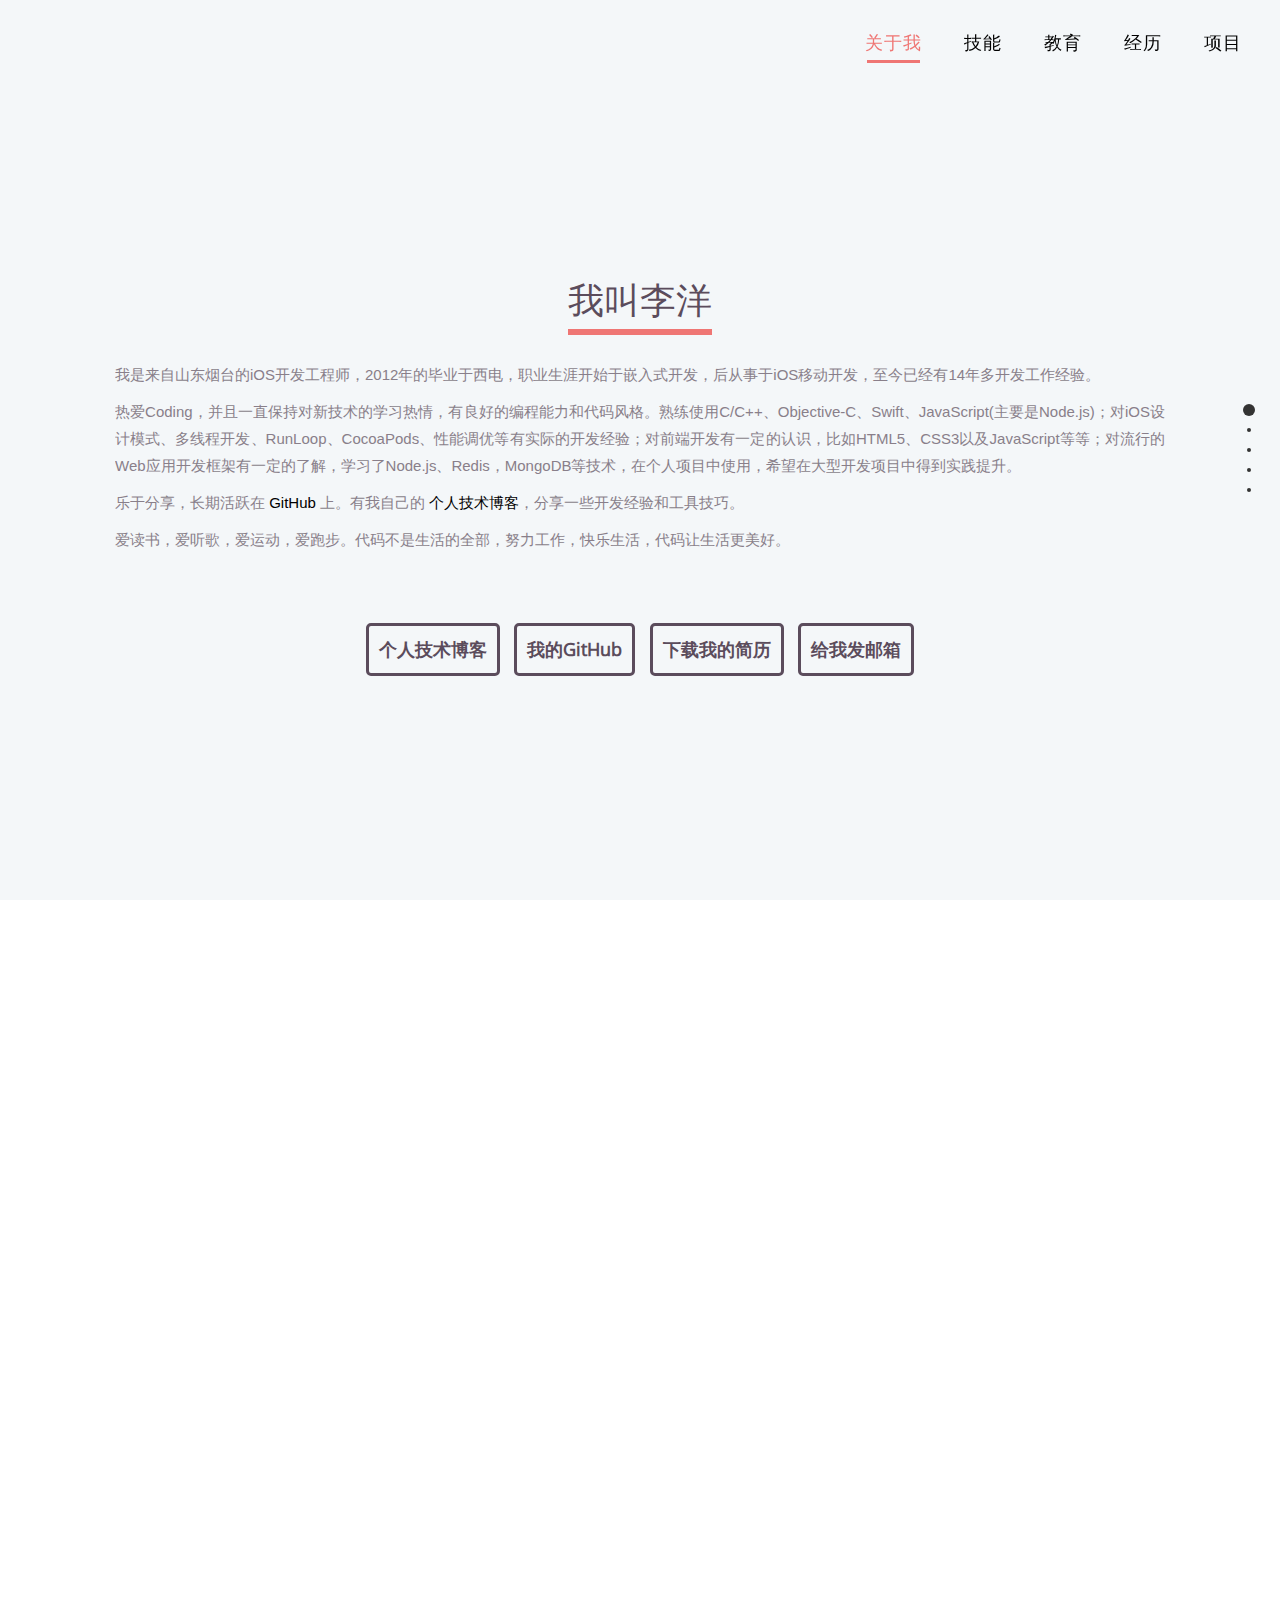
<file: index.html>
<!DOCTYPE html>
<html>

<head>
  <meta http-equiv="Content-Type" content="text/html; charset=utf-8" />
  <title>李洋的主页</title>
  <meta name="author" content="Srefan" />
  <meta name="description" content="fullPage fixed header and footer." />
  <meta name="keywords"  content="fullpage,jquery,demo,screen,fixed, header,footer, absolute, positioned,css" />
  <meta name="Resource-type" content="Document" />
  <meta http-equiv="X-UA-Compatible" content="IE=edge,chrome=1">

  <link rel="shortcut icon" href="images/favicon.ico"/>
  <link rel="stylesheet" type="text/css" href="./css/fullpage.css" />
  <link rel="stylesheet" type="text/css" href="./css/bootstrap.min.css" />
  <link rel="stylesheet" type="text/css" href="./css/style.css" />
  <link rel="stylesheet" type="text/css" href="./css/font-awesome.min.css" />
</head>
<body>
  <div id="fullpage">
    <div class="section aboutme" id="section-1">
      <div class="intro container">
        <div class="heading">
          <h2>我叫李洋</h2>
        </div>
        <div id="description">
          <p id='yearP'></p>
          <p>热爱Coding，并且一直保持对新技术的学习热情，有良好的编程能力和代码风格。熟练使用C/C++、Objective-C、Swift、JavaScript(主要是Node.js)；对iOS设计模式、多线程开发、RunLoop、CocoaPods、性能调优等有实际的开发经验；对前端开发有一定的认识，比如HTML5、CSS3以及JavaScript等等；对流行的Web应用开发框架有一定的了解，学习了Node.js、Redis，MongoDB等技术，在个人项目中使用，希望在大型开发项目中得到实践提升。
          </p>
          <p>乐于分享，长期活跃在 <a href=https://github.com/yangbryant">GitHub</a> 上。有我自己的 <a href="https://blog.srefan.com/">个人技术博客</a>，分享一些开发经验和工具技巧。
          </p>
          <p>爱读书，爱听歌，爱运动，爱跑步。代码不是生活的全部，努力工作，快乐生活，代码让生活更美好。</p>
        </div>
        <a href="https://blog.srefan.com" class="btnDownload">个人技术博客</a>
        <a href="https://github.com/yangbryant" class="btnDownload">我的GitHub</a>
        <a href="./pdf/liyang_CV.pdf" class="btnDownload">下载我的简历</a>
        <a href="mailto:liyangengr@gmail.com" class="btnDownload">给我发邮箱</a>
      </div>
    </div>

    <div class="section technical" id="section-2">
      <div class="intro container">
        <div class="heading">
          <h2>专业技能</h2>
        </div>
        <div class="skill-container">
          <div>
            <span>C/C++</span>
            <span>Objective-C</span>
            <span>Swift</span>
            <span>JavaScript</span>
            <span>Node.js</span>
            <span>Shell</span>
            <span>HTML5</span>
            <span>CSS3</span>
            <span>HTTP</span>
            <span>Git</span>
            <span>Linux</span>
          </div>
        </div>
      </div>
    </div>

    <div class="section education" id="section-3">
      <div class="intro container">
        <div class="heading">
          <h2>教育背景</h2>
          <ul>
            <li>
              <p class="time">2008.08 - 2012.06</p>
              <p class="school">西安电子科技大学 本科</p>
              <p class="major">通信工程学院 <strong>通信工程</strong></p>
            </li>
          </ul>
        </div>
      </div>
    </div>

    <div class="section exprience" id="section-4">
      <div class="intro container">
        <div class="heading">
          <h2>工作经历</h2>
          <!-- <p>2012年6月，毕业于西电，正式开始了自己的软件开发工程师生涯。从一个职场新人摸爬滚打到一个技术方向多元化的老攻城狮，从一个嵌入式软件转型到App开发，立志在互联网行业创出一番天地，持续努力向全栈工程师的目标前进。</p> -->
        </div>
        <div class="row workDetails">
          <div class="col-xs-12 col-sm-3 col-md-2 col-lg-2">
            <div class="workYear">
              <span class="prevY">10,2019</span>
              <span class="afterY">至今</span>
            </div>
          </div>
          <div class="col-xs-12 col-sm-9 col-md-10 col-lg-10 rightArea">
            <div class="arrowpart"></div>
            <div class="exCon">
              <h4>烟台艾睿光电科技有限公司</h4>
              <h5>Linux开发工程师</h5>
              <p>从事基于嵌入式Linux平台的基础模块和应用的开发。</p>
            </div>
          </div>
        </div>
        <div class="row workDetails">
          <div class="col-xs-12 col-sm-3 col-md-2 col-lg-2">
            <div class="workYear">
              <span class="prevY">08,2017</span>
              <span class="afterY">09,2019</span>
            </div>
          </div>
          <div class="col-xs-12 col-sm-9 col-md-10 col-lg-10 rightArea">
            <div class="arrowpart"></div>
            <div class="exCon">
              <h4>山东正心医疗科技有限公司</h4>
              <h5>iOS开发工程师</h5>
              <p>从事基于心电动态分析的移动医疗方案的开发，对XCode调试工具有了很多的使用，对iOS App崩溃的收集、性能的调优有了更进一步的熟悉，对蓝牙的特性有了更深一步的了解。</p>
            </div>
          </div>
        </div>
        <div class="row workDetails">
          <div class="col-xs-12 col-sm-3 col-md-2 col-lg-2">
            <div class="workYear">
              <span class="prevY">08,2017</span>
              <span class="afterY">09,2015</span>
            </div>
          </div>
          <div class="col-xs-12 col-sm-9 col-md-10 col-lg-10 rightArea">
            <div class="arrowpart"></div>
            <div class="exCon">
              <h4>山东智慧生活数据系统有限公司</h4>
              <h5>iOS开发工程师 & OpenWrt开发工程师</h5>
              <p>从事智能家居方向ZWave解决方案的开发，这段时间一开始从事iOS App开发，后期进行基于OpenWrt的ZWave网关开发。业余时间，积极学习和掌握了非常多的技术，比如Jekyll、Express，在GitHub上学习开源框架，对开源思想的理解和认知提升了不少，这段时间也是自己各方各面技能得到不少提高的阶段。</p>
            </div>
          </div>
        </div>
        <div class="row workDetails">
          <div class="col-xs-12 col-sm-3 col-md-2 col-lg-2">
            <div class="workYear">
              <span class="prevY">06,2015</span>
              <span class="afterY">07,2012</span>
            </div>
          </div>
          <div class="col-xs-12 col-sm-9 col-md-10 col-lg-10 rightArea">
            <div class="arrowpart"></div>
            <div class="exCon">
              <h4>广州视源电子科技股份有限公司</h4>
              <h5>嵌入式软件工程师</h5>
              <p>从事Linux架构的TV方案的二次开发工作，从初入职场到工作三年，更加熟练的掌握了C/C++，对硬件知识有了基本的了解，对代码质量和版本控制有了更深入的了解和掌握，对文档的输出，流程的规范性和有效沟通也积累了宝贵的经验。</p>
            </div>
          </div>
        </div>
      </div>
    </div>

    <div class="section reffernces" id="section-5">
      <div class="intro container">
        <div class="heading">
          <h2>项目</h2>
        </div>
        <div class="row waterfall" data-col-min-width="300">
          <div class="col-xs-12 col-sm-6 col-md-4 col-lg-4 refBox">
            <div class="refBoxcon">
              <p>
                负责公司移动医疗 <a href="https://apps.apple.com/cn/app/xin-guan-jia/id1248196358">心管家</a> App的开发与维护工作。
              </p>
              <h3>
                <a href="https://apps.apple.com/cn/app/xin-guan-jia/id1248196358">CardioGuard</a>
              </h3>
            </div>
          </div>
          <div class="col-xs-12 col-sm-6 col-md-4 col-lg-4 refBox">
            <div class="refBoxcon">
              <p>
                使用Node.js的Express框架提供后台服务，开发电商类微信小程序。
              </p>
              <h3>
                <a href="#reffernces">有蛋淘</a>
              </h3>
            </div>
          </div>
          <div class="col-xs-12 col-sm-6 col-md-4 col-lg-4 refBox">
            <div class="refBoxcon">
              <p>
                基于 OpenWrt 路由系统开发 ZWave 和 MQTT 数据传输应用，开发场景、定时、联动等智能功能。
              </p>
              <h3>
                <a href="#reffernces">ZWave网关项目</a>
              </h3>
            </div>
          </div>
          <div class="col-xs-12 col-sm-6 col-md-4 col-lg-4 refBox">
            <div class="refBoxcon">
              <p>负责公司智能家居iOS App开发，工作期间参与开发了智能家居二代 - <a href="https://itunes.apple.com/cn/app/ai-you-zhi-hui-sheng-huo/id1104634549?mt=8">爱悠智慧生活</a>和智能家居三代 - <a href="https://itunes.apple.com/cn/app/ai-you-sheng-huo/id1255375972?mt=8">爱悠生活</a> App的开发。
              </p>
              <h3>
                <a href="https://itunes.apple.com/cn/app/ai-you-sheng-huo/id1255375972?mt=8">爱悠生活</a>
              </h3>
            </div>
          </div>
          <div class="col-xs-12 col-sm-6 col-md-4 col-lg-4 refBox">
            <div class="refBoxcon">
              <p>
                负责公司智能单品 <a href="https://itunes.apple.com/cn/app/yo-kong/id1237477005?mt=8">YO控</a> iOS App的开发。主要使用的技术、库和框架有：CocoaPods、MQTT、FMDB、AFNetworking、SwiftyJSON等等。
              </p>
              <h3>
                <a href="https://itunes.apple.com/cn/app/yo-kong/id1237477005?mt=8">YO控</a>
              </h3>
            </div>
          </div>
          <div class="col-xs-12 col-sm-6 col-md-4 col-lg-4 refBox">
            <div class="refBoxcon">
              <p>
                开发 NT72557、MS880 等基于 Linux 内核的电视主板项目。
              </p>
              <h3>
                <a href="#reffernces">Linux TV项目</a>
              </h3>
            </div>
          </div>
        </div>
      </div>
    </div>
  </div>

  <ul id="menu">
    <li data-menuanchor="aboutme" class="active"><a href="#aboutme">关于我</a></li>
    <li data-menuanchor="technical"><a href="#technical">技能</a></li>
    <li data-menuanchor="education"><a href="#education">教育</a></li>
    <li data-menuanchor="exprience"><a href="#exprience">经历</a></li>
    <li data-menuanchor="reffernces"><a href="#reffernces">项目</a></li>
    <li id="menu-line"></li>
  </ul>

  <script type="text/javascript" src="./js/fullpage.js"></script>
  <script type="text/javascript" src="./js/jquery-3.3.1.min.js"></script>
  <script type="text/javascript" src="./js/bootstrap.min.js"></script>
  <script type="text/javascript" src="./js/jquery.waterfall.js"></script>
  <script type="text/javascript">
    var d = fp_utils.$, line = d('#menu-line')[0];

    function F() {
      var e = this.parentNode;
      N(e.offsetLeft, e.offsetWidth);
    }

    function N(e, t) {
      var b = 40;
      line.style.left = e + b / 2 + "px";
      line.style.width = t - b + "px";
    }

    // #f4f7f9, #f3f2f3
    var fullpage = new fullpage('#fullpage', {
      licenseKey: 'OPEN-SOURCE-GPLV3-LICENSE',
      anchors: ['aboutme', 'technical', 'education', 'exprience', 'reffernces'],
      sectionsColor: ['#f4f7f9', '#ffffff', '#f4f7f9', '#ffffff', '#f4f7f9'],
      menu: '#menu',
      navigation: true,
      css3: true,

      onLeave: function(origin, destination, direction) {
        var destmenu = d("#menu li a")[destination['index']];
        F.call(destmenu);
      }
    });

    $().ready(function() {
      var yearP = document.getElementById("yearP");
      var curDate = new Date();
      var yearWorks = curDate.getFullYear() - 2012;
			yearP.innerHTML="我是来自山东烟台的iOS开发工程师，2012年的毕业于西电，职业生涯开始于嵌入式开发，后从事于iOS移动开发，至今已经有"+yearWorks+"年多开发工作经验。";

      var activemenu = d("#menu .active a")[0];
      F.call(activemenu);

      d("#menu li a").forEach(function(e) {
        e.addEventListener("mousedown", F);
      });
    });
  </script>
</body>
</html>
</file>
<file: css/fullpage.css>
/*!
 * fullPage 3.0.4
 * https://github.com/alvarotrigo/fullPage.js
 *
 * @license GPLv3 for open source use only
 * or Fullpage Commercial License for commercial use
 * http://alvarotrigo.com/fullPage/pricing/
 *
 * Copyright (C) 2018 http://alvarotrigo.com/fullPage - A project by Alvaro Trigo
 */
html.fp-enabled,
.fp-enabled body {
    margin: 0;
    padding: 0;
    overflow:hidden;

    /*Avoid flicker on slides transitions for mobile phones #336 */
    -webkit-tap-highlight-color: rgba(0,0,0,0);
}
.fp-section {
    position: relative;
    -webkit-box-sizing: border-box; /* Safari<=5 Android<=3 */
    -moz-box-sizing: border-box; /* <=28 */
    box-sizing: border-box;
}
.fp-slide {
    float: left;
}
.fp-slide, .fp-slidesContainer {
    height: 100%;
    display: block;
}
.fp-slides {
    z-index:1;
    height: 100%;
    overflow: hidden;
    position: relative;
    -webkit-transition: all 0.3s ease-out; /* Safari<=6 Android<=4.3 */
    transition: all 0.3s ease-out;
}
.fp-section.fp-table, .fp-slide.fp-table {
    display: table;
    table-layout:fixed;
    width: 100%;
}
.fp-tableCell {
    display: table-cell;
    vertical-align: middle;
    width: 100%;
    height: 100%;
}
.fp-slidesContainer {
    float: left;
    position: relative;
}
.fp-controlArrow {
    -webkit-user-select: none; /* webkit (safari, chrome) browsers */
    -moz-user-select: none; /* mozilla browsers */
    -khtml-user-select: none; /* webkit (konqueror) browsers */
    -ms-user-select: none; /* IE10+ */
    position: absolute;
    z-index: 4;
    top: 50%;
    cursor: pointer;
    width: 0;
    height: 0;
    border-style: solid;
    margin-top: -38px;
    -webkit-transform: translate3d(0,0,0);
    -ms-transform: translate3d(0,0,0);
    transform: translate3d(0,0,0);
}
.fp-controlArrow.fp-prev {
    left: 15px;
    width: 0;
    border-width: 38.5px 34px 38.5px 0;
    border-color: transparent #fff transparent transparent;
}
.fp-controlArrow.fp-next {
    right: 15px;
    border-width: 38.5px 0 38.5px 34px;
    border-color: transparent transparent transparent #fff;
}
.fp-scrollable {
    overflow: hidden;
    position: relative;
}
.fp-scroller{
    overflow: hidden;
}
.iScrollIndicator{
    border: 0 !important;
}
.fp-notransition {
    -webkit-transition: none !important;
    transition: none !important;
}
#fp-nav {
    position: fixed;
    z-index: 100;
    margin-top: -32px;
    top: 50%;
    opacity: 1;
    -webkit-transform: translate3d(0,0,0);
}
#fp-nav.fp-right {
    right: 17px;
}
#fp-nav.fp-left {
    left: 17px;
}
.fp-slidesNav{
    position: absolute;
    z-index: 4;
    opacity: 1;
    -webkit-transform: translate3d(0,0,0);
    -ms-transform: translate3d(0,0,0);
    transform: translate3d(0,0,0);
    left: 0 !important;
    right: 0;
    margin: 0 auto !important;
}
.fp-slidesNav.fp-bottom {
    bottom: 17px;
}
.fp-slidesNav.fp-top {
    top: 17px;
}
#fp-nav ul,
.fp-slidesNav ul {
  margin: 0;
  padding: 0;
}
#fp-nav ul li,
.fp-slidesNav ul li {
    display: block;
    width: 14px;
    height: 13px;
    margin: 7px;
    position:relative;
}
.fp-slidesNav ul li {
    display: inline-block;
}
#fp-nav ul li a,
.fp-slidesNav ul li a {
    display: block;
    position: relative;
    z-index: 1;
    width: 100%;
    height: 100%;
    cursor: pointer;
    text-decoration: none;
}
#fp-nav ul li a.active span,
.fp-slidesNav ul li a.active span,
#fp-nav ul li:hover a.active span,
.fp-slidesNav ul li:hover a.active span{
    height: 12px;
    width: 12px;
    margin: -6px 0 0 -6px;
    border-radius: 100%;
 }
#fp-nav ul li a span,
.fp-slidesNav ul li a span {
    border-radius: 50%;
    position: absolute;
    z-index: 1;
    height: 4px;
    width: 4px;
    border: 0;
    background: #333;
    left: 50%;
    top: 50%;
    margin: -2px 0 0 -2px;
    -webkit-transition: all 0.1s ease-in-out;
    -moz-transition: all 0.1s ease-in-out;
    -o-transition: all 0.1s ease-in-out;
    transition: all 0.1s ease-in-out;
}
#fp-nav ul li:hover a span,
.fp-slidesNav ul li:hover a span{
    width: 10px;
    height: 10px;
    margin: -5px 0px 0px -5px;
}
#fp-nav ul li .fp-tooltip {
    position: absolute;
    top: -2px;
    color: #fff;
    font-size: 14px;
    font-family: arial, helvetica, sans-serif;
    white-space: nowrap;
    max-width: 220px;
    overflow: hidden;
    display: block;
    opacity: 0;
    width: 0;
    cursor: pointer;
}
#fp-nav ul li:hover .fp-tooltip,
#fp-nav.fp-show-active a.active + .fp-tooltip {
    -webkit-transition: opacity 0.2s ease-in;
    transition: opacity 0.2s ease-in;
    width: auto;
    opacity: 1;
}
#fp-nav ul li .fp-tooltip.fp-right {
    right: 20px;
}
#fp-nav ul li .fp-tooltip.fp-left {
    left: 20px;
}
.fp-auto-height.fp-section,
.fp-auto-height .fp-slide,
.fp-auto-height .fp-tableCell{
    height: auto !important;
}

.fp-responsive .fp-auto-height-responsive.fp-section,
.fp-responsive .fp-auto-height-responsive .fp-slide,
.fp-responsive .fp-auto-height-responsive .fp-tableCell {
    height: auto !important;
}

/*Only display content to screen readers*/
.fp-sr-only{
    position: absolute;
    width: 1px;
    height: 1px;
    padding: 0;
    overflow: hidden;
    clip: rect(0, 0, 0, 0);
    white-space: nowrap;
    border: 0;
}
</file>
<file: css/style.css>
@font-face {
    font-family: 'Open Sans';
    font-style: normal;
    font-weight: 400;
    src: url("../fonts/cJZKeOuBrn4kERxqtaUH3fY6323mHUZFJMgTvxaG2iE.eot");
    src: local('Open Sans'), local('OpenSans'), url("../font/cJZKeOuBrn4kERxqtaUH3fY6323mHUZFJMgTvxaG2iE.eot") format('embedded-opentype'), url("../font/cJZKeOuBrn4kERxqtaUH3T8E0i7KZn-EPnyo3HZu7kw.woff") format('woff');
}

* {
    padding: 0;
    margin: 0;
}

body {
    color: #fff;
    font-family: 'Open Sans', sans-serif;
    font-weight: 300;
    position: relative;
    width: 100%;
    height: 100%;
    overflow: scroll;
    overflow-x: hidden;
}

a {
    text-decoration: none;
    color: #000;
    outline: none;
    &:hover {
        text-decoration: none;
    }
}

/*----------------------------------------------------
 0. Section Setup
------------------------------------------------------*/

/* Style for our header texts
* --------------------------------------- */

h1{
    font-size: 80px;
    font-family: arial,helvetica;
    color: #fff;
    margin:0;
    padding:0;
}

/* Centered texts in each section
* --------------------------------------- */

.section{
    text-align:center;
}

/* Fixed header.
* --------------------------------------- */

#header{
    position:fixed;
    height: 50px;
    display:block;
    width: 100%;
    background: #333;
    z-index:9;
    text-align:center;
    color: #f2f2f2;
    padding: 20px 0 0 0;
    top:0px;
}

.skill-container {
    display: inline-block;
    max-width: 80%;
    text-align: left;
}

.skill-container span {
    display: inline-block;
    margin: .25em;
    padding: .75em;
    font-weight: bold;
    color: #fff;
    border-radius: .5em;
    background-color: #727582;
}

/*----------------------------------------------------
 1. Menu Setup
------------------------------------------------------*/

#menu {
    position: fixed;
    list-style: none;
    top: 20px;
    right: 20px;
    height: 40px;
    z-index: 70;
    -webkit-font-smoothing: antialiased;
    -moz-font-smoothing: antialiased;
    letter-spacing: 1px;
    font-weight: 300;
    font-size: 18px;
}

#menu li {
    display:inline-block;
    margin: 10px 0;
    color: #4c404d;
    padding: 0 18px 18px 18px;

}

#menu li a:hover{
    color: #ef7674;
}

#menu li.active a{
    color: #ef7674;
    font-weight: 500;
}

#menu #menu-line{
    position:absolute;
    background: #ef7674;
    top:30px;
    left:0;
    width:0;
    height:3px;
    transition:all 600ms ease;
    padding: 0 0 0 0;
}

/*----------------------------------------------------
 2. Document Setup
------------------------------------------------------*/

.wrapper {
    width: 100%;
}

.noPadd {
    padding: 0px !important;
}

.container .row {
    margin: 0px;
}

p {
    font-family: 'Open Sans', sans-serif;
    font-size: 15px;
    line-height: 27px;
    font-weight: 400;
    padding-bottom: 38px;
    margin: 0px;
}

h1 {
    font-family: 'Open Sans', sans-serif;
    font-size: 48px;
    line-height: 57px;
    font-weight: 700;
    margin: 0px;
    padding-bottom: 8px;
}

h2 {
    font-family: 'Open Sans', sans-serif;
    font-size: 36px;
    line-height: 38px;
    padding-bottom: 0px;
    font-weight: 400;
    text-transform: uppercase;
    margin: 0px;
    border-bottom: #ef7674 6px solid;
    padding-bottom: 9px;
    display: inline-block;
}

h3 {
    font-family: 'Open Sans', sans-serif;
    font-size: 18px;
    line-height: 21px;
    padding-bottom: 3px;
    font-weight: 400;
    margin: 0px;
}

h4 {
    font-family: 'Open Sans', sans-serif;
    font-size: 19px;
    line-height: 24px;
    padding-bottom: 6px;
    font-weight: 600;
    margin: 0px;
    color: #5b4c5c;
}

h5 {
    font-family: 'Open Sans', sans-serif;
    font-size: 16px;
    line-height: 24px;
    padding-bottom: 6px;
    font-weight: 400;
    margin: 0px;
}

.heading {
    text-align: center;
    padding-bottom: 45px;
}

.container {
    max-width: 1080px;
    /*padding:0;*/
}


/*----------------------------------------------------
 3. Header Part
------------------------------------------------------*/

header {
    position: relative;
}

.banner {
    overflow: hidden;
    margin: 0 auto !important;
    background: #CACACA;
    display: none;
}

.bannerText {
    position: absolute;
    left: 0;
    right: 0;
    top: 35%;
    text-align: center;
    padding: 30px 0 30px;
    max-width: 960px;
    z-index: 2;
    animation-name: textBox;
    animation-duration: 5s;
    animation-timing-function: linear;
    animation-delay: 0s;
    animation-iteration-count: infinite;
    animation-direction: alternate;
    animation-play-state: running;
    /* Safari and Chrome: */
    -webkit-animation-name: textBox;
    -webkit-animation-duration: 5s;
    -webkit-animation-timing-function: linear;
    -webkit-animation-delay: 0s;
    -webkit-animation-iteration-count: infinite;
    -webkit-animation-direction: alternate;
    -webkit-animation-play-state: running;
}

.bannerText p {
    font-size: 18px;
    color: #fff;
    padding-bottom: 42px;
}

.mbnt {
    -webkit-border-radius: 5px;
    border-radius: 5px;
    display: inline-block;
    line-height: 40px;
    color: #fff;
    font-size: 14px;
    background-color: #EF7674;
    text-transform: uppercase;
    padding: 0 29px;
    margin: 0 10px;
    text-decoration: none;
    outline: none;
}

.mbnt:focus,
.mbnt:hover,
.mbnt:active {
    color: #eaeaea;
    text-decoration: none;
    outline: none;
}

.bannerText h1 {
    text-transform: uppercase;
}


/*------------------------------------
    3.1 Slide show background control
--------------------------------------*/


/*---------------------------------------------------------------------------------
 4. Background slider CSS style
-------------------------------------------------------------------------------*/


/* Grid wrapper sizes */


/* Shadow style */


/*----------------------------------------------------
 5. Menu Style
------------------------------------------------------*/

.menu {
    margin-top: 0px;
    position: static;
    left: 0px;
    right: 0px;
}

.navwrapper .container {
    padding: 0;
    width: auto;
}

.navbar-header {
    display: none;
}

.nav > li > a {
    display: inline-block;
}

.navbar-nav > li {
    float: none;
    display: inline;
}

.navbar-nav {
    margin: 0 auto;
    text-align: center;
    float: none;
}

.navbar-toggle {
    margin-top: 8px;
    background-color: #4c404d;
}

.navbar-inverse .navbar-toggle:hover,
.navbar-inverse .navbar-toggle:focus {}

.navbar-brand {
    margin-top: 4px;
}

.nav .menuItem a {
    font-size: 19px;
}


/* Special class on .container surrounding .navbar, used for positioning it into place. */

.navbar-wrapper {
    margin-top: 0px;
    position: relative;
    z-index: 15;
    background: #ffffff;
}

.navbar-wrapper .container {
    padding: 0px;
}

.navbar-collapse {
    padding: 0;
}

.isStuck {
    left: 0;
    width: 100%;
}

.navbar.navbar-inverse.navbar-static-top {
    margin: 0px auto;
    background: #ffffff;
    color: #4c404d;
    border: none;
    font-family: 'Open Sans', sans-serif;
    font-size: 14px;
    text-transform: uppercase;
}

.navbar.navbar-inverse.navbar-static-top a.navbar-brand {
    line-height: 43px;
}

.navbar.navbar-inverse.navbar-static-top a {
    color: #4c404d;
    padding: 0 26px;
    line-height: 140px;
    text-align: center;
    font-weight: 800;
    // transition-duration: 0.2s;
    // -webkit-transition-duration: 0.2s;
}

.navbar.navbar-inverse.navbar-static-top .nav li.first {
    padding-left: 0;
}

.navbar.navbar-inverse.navbar-static-top .nav li {
    padding: 0 18px 0 18px;
}

.navbar.navbar-inverse.navbar-static-top .nav li a {
    padding: 0;
    letter-spacing: -1px;
}

.navbar.navbar-inverse.navbar-static-top a:hover {
    background: #ffffff;
    color: #ef7674;
}

.navbar-inverse .navbar-nav>.active>a,
.navbar-inverse .navbar-nav>.active>a:focus {
    background: #ffffff;
    /*color:#c3c8d6;*/
    color: #ef7674;
}

.navbar-inverse .navbar-nav > li > a:hover,
.navbar-inverse .navbar-nav > li > a:focus {
    background: #ffffff;
    /*color:#c3c8d6;*/
    color: #ef7674;
}

.navbar-inverse .navbar-nav>.active>a:hover {
    /*background:#1b1f29;*/
    /*color:#fff;*/
    background: #ffffff;
    color: #ef7674;
}


/* Since positioning the image, we need to help out the caption */


/* Declare heights because of positioning of img element */


/*----------------------------------------------------
 6. About me Style
------------------------------------------------------*/

.aboutme {
    background: #f3f2f3;
    color: #897f8a;
    position: relative;
}

.aboutme .container {
    padding-top: 40px;
    padding-bottom: 50px;
}

.aboutCont {
    // padding-bottom: 78px;
    // padding-left: 48px;
}

#description {
    // height: 250px;
    overflow: hidden;
    position: relative;
    // padding-right: 50px;
    margin-bottom: 60px;
    text-align: justify;
}

#description p {
    padding-bottom: 10px;
}

.btnDownload {
    -webkit-border-radius: 5px;
    border-radius: 5px;
    font-size: 18px;
    font-family: 'Open Sans', sans-serif;
    font-weight: 700;
    border: 3px solid #5b4c5c;
    padding: 10px 10px;
    display: inline-block;
    color: #5b4c5c;
    transition-duration: 0.2s;
    -webkit-transition-duration: 0.2s;
    margin: 0px 5px 10px;
}

.btnDownload:hover {
    background: #5b4c5c;
    color: #ffffff;
    text-decoration: none;
}

.aboutme .heading {
    text-align: center;
    padding-top: 78px;
    padding-bottom: 26px;
}

.aboutme .heading h2 {
    color: #5b4c5c;
    display: inline-block;
}


/*----------------------------------------------------
 7. Technical Skills Style
------------------------------------------------------*/

.technical {
    /*background:#eeeeee;
    color:#474d5d;*/
}

.technical .container {
    padding-top: 40px;
    padding-bottom: 50px;
}

.technical .heading p {
    padding-bottom: 41px;
    max-width: 660px;
    text-align: justify;
    display: block;
    margin: 0 auto;
}

.technical p {
    color: #897f8a;
}

.technical h2 {
    color: #5b4c5c;
    margin-bottom: 49px;
}

.technical .skillsArea {
    padding: 0px;
}

.technical .skills {
    margin: 0 auto;
    margin-bottom: 23px;
    text-align: center;
    padding: 0px;
    float: none;
}

.technical .skills h4 {
    font-weight: 700;
    // text-transform: uppercase;
    font-size: 17px;
    line-height: 27px;
    padding-bottom: 11px;
    color: #5b4c5c;
}

.skilBg {
    /*background:url(../images/skills.png) no-repeat 0 0;*/
}

.chart {
    position: relative;
    display: inline-block;
    width: 118px;
    height: 118px;
    margin-bottom: 19px;
    text-align: center;
}

.chart canvas {
    position: absolute;
    top: 0;
    left: 0;
}

.percent {
    display: inline-block;
    font-size: 21px;
    color: #5b4c5c;
    line-height: 118px;
    z-index: 2;
    font-weight: bold;
}

.percent:after {
    content: '%';
    margin-left: 0.1em;
    font-size: .8em;
}


/*----------------------------------------------------
 8. Work Experience Style
------------------------------------------------------*/

.exprience {
    background: #f8f7f8;
}

.exprience .container {
    padding-top: 40px;
    padding-bottom: 50px;
}

.exprience h2 {
    color: #5b4c5c;
    margin-bottom: 41px;
}

.exprience p {
    color: #84868d;
    /*font-size:13px;*/
    line-height: 18px;
}

.exprience .heading p {
    padding-bottom: 41px;
    max-width: 660px;
    text-align: justify;
    display: block;
    margin: 0 auto;
    color: #897f8a;
    line-height: 27px;
}

.exprience h4 {
    font-weight: 700;
}

.workDetails .rightArea {
    border-left: dashed 1px #897f8a;
    padding-bottom: 17px;
}

.workDetails:last-child .rightArea {
    padding-bottom: 0px;
}

.workDetails:last-child .rightArea .exCon p:last-child {
    padding-bottom: 0;
}

.workYear {
    font-size: 17px;
    color: #fff;
    line-height: 40px;
}

.workYear span {
    display: block;
    font-size: 18pxpx;
    padding: 0 21px;
    white-space: nowrap;
    float: right;
    margin-bottom: 2px;
    margin-right: 28px;
    font-weight: bold;
}

.prevY {
    background-color: #ef7674;
}

.afterY {
    background-color: #483c49;
}

.arrowpart {
    margin-left: -26px;
    margin-top: 32px;
    float: left;
    width: 22px;
    height: 22px;
    background: url(../images/arrow-left.png) no-repeat 0 0 #f8f7f8;
}

.exCon {
    width: auto;
    padding: 0 47px 6px 70px;
    margin-left: 15px;
    text-align: left;
}

.exCon p {
    color: #897f8a;
    line-height: 27px;
}

.exCon h4 {
    color: #5b4c5c;
    padding-bottom: 1px;
    margin-top: -8px;
}

.exCon h5 {
    color: #5b4c5c;
    padding-bottom: 11px;
}


/*----------------------------------------------------
 9. Education Style
------------------------------------------------------*/

.education {
    background: #f8f7f8;
}

.education .container {
    padding-top: 40px;
    padding-bottom: 50px;
}

.education h2 {
    color: #5b4c5c;
    margin-bottom: 41px;
}

.education p {
    color: #84868d;
    /*font-size:13px;*/
    line-height: 18px;
}

.education .time {
    color: #84868d;
    font-size: 16px;
}

.education .school {
    color: #84868d;
    font-size: 20px;
}

.education .major {
    color: #84868d;
    font-size: 17px;
}

/*----------------------------------------------------
 10. Protfolio Style
------------------------------------------------------*/


/*----------------------------------------------------
 14. Reffernces Style
------------------------------------------------------*/

.reffernces {}

.reffernces .container {
    padding-top: 40px;
    padding-bottom: 50px;
}

.reffernces h2 {
    color: #5b4c5c;
    margin-bottom: 49px;
}

.reffernces .heading p {
    padding-bottom: 41px;
    max-width: 660px;
    text-align: center;
    display: block;
    margin: 0 auto;
}

.reffernces p {
    color: #897f8a
}

.refBox {
    margin-bottom: 18px;
}

.refBoxcon {
    background: #FFF;
    padding: 50px 34px 41px;
    border-bottom: #e6e6e6 5px solid;
}

.refBoxcon p {
    color: #897f8a;
    font-size: 15px;
    line-height: 27px;
    padding-bottom: 38px;
}

.refBoxcon h3 {
    text-align: right;
    color: #4c404d;
    font-size: 18px;
    font-weight: bold;
}

.refBoxcon h3 a {
    text-decoration: underline;
    color: #ef7674;
}

.refBox {
    padding: 0 10px;
}


/*----------------------------------------------------
 11. Get in tuch Style
------------------------------------------------------*/

.contact {
    background: #f8f7f8;
}

.contact .container {
    padding-top: 40px;
    padding-bottom: 50px;
}

.contact h2 {
    color: #5b4c5c;
    margin-bottom: 45px;
}

.topCon {
    padding-bottom: 0px !important;
}

.contactDetails {
    background: #f8f7f8;
}

.contactDetails .container {
    padding-top: 15px;
    padding-bottom: 30px;
}

.contactDetails h4 {
    font-weight: 600;
    text-transform: uppercase;
    padding-bottom: 15px;
}

.contactDetails p {
    color: #897f8a;
    font-size: 15px;
    line-height: 19px;
    padding-bottom: 14px;
}

.contactDetails p a {
    color: #897f8a;
}

.contactDetails p a:hover {
    color: #5b4c5c;
    text-decoration: none;
}

.contactDetails i {
    padding-right: 15px;
}


/*----------------------------------------------------
 12. Footer Style
------------------------------------------------------*/

.footer {
    background: #3b323c;
}

.footer .container {
    padding: 115px 0 125px;
    position: relative;
}

.footer ul {
    margin: 0 auto;
    text-align: center;
    list-style-type: none;
}

.footer ul li {
    display: inline-block;
    text-align: center;
    background: #ffffff;
    color: #3b323c;
    line-height: 42px;
    margin: 0 6px;
    width: 51px !important;
    height: 51px !important;
    -webkit-border-radius: 50%;
    border-radius: 50%;
}

.footer ul li:hover {
    background: #282429;
}

.footer ul li:hover a {
    color: #fff;
}

.footer ul li a {
    color: #3b323c;
    width: 51px !important;
    height: 51px !important;
}

.footer ul li a i {
    line-height: 52px !important;
}

.totop {
    display: block;
    position: absolute;
    width: 42px;
    height: 42px;
    background-color: #302931;
    color: #817a82;
    line-height: 42px;
    bottom: 0;
    left: 50%;
    margin-left: -21px;
    cursor: pointer;
    text-align: center;
}


/*---------------------------------------------------------------------------------
 13. Responsive style
-------------------------------------------------------------------------------*/

@media screen and (min-width: 1200px) {
    .workYear {
        /*width:140px;
 height:140px;
 padding-top:50px;*/
    }
}

@media screen and (max-width: 999px) {
    .navbar.navbar-inverse.navbar-static-top .nav li {
        padding-left: 25px;
    }
    .navbar.navbar-inverse.navbar-static-top a {
        line-height: 140px;
    }
    .nav .menuItem a {
        font-size: 14px;
    }
}

@media screen and (max-width: 991px) {
    .navbar.navbar-inverse.navbar-static-top a {
        /* padding-left:12px;
 padding-right:12px;
 font-size:12px;*/
    }
    .bannerText {
        padding-left: 25px;
        padding-right: 25px;
    }
    .bannerText h1 {
        font-size: 65px;
        line-height: 71px;
    }
}

@media screen and (max-width: 810px) {
    body {
        min-height: 700px;
    }
    .navbar.navbar-inverse.navbar-static-top a {
        /* padding-left: 17px;*/
    }
}

@media screen and (max-width: 992px) {
    .aboutme {
        padding: 15px;
    }
}

@media screen and (min-width: 768px) {
    .aboutme {
        /*padding:15px;*/
    }
}

@media screen and (max-width: 768px) {
    .navbar-wrapper .container,
    .navwrapper .container {
        padding-right: 15px;
        padding-left: 15px;
    }
    .navbar.navbar-inverse.navbar-static-top a {
        line-height: 43px;
    }
}

@media screen and (max-width: 767px) {
    .navbar-header {
        display: block;
    }
    .workYear {
        margin: 0 auto 20px;
        overflow: hidden;
    }
    .workYear span {
        width: 100%;
        margin-right: 0;
    }
    .workDetails .rightArea {
        border-left: none;
    }
    .arrowpart {
        /* float:none;
 width:100%;
 height:40px;
 background:url(../images/arrow-top.png) no-repeat 50% 100%;*/
        background: none;
    }
    .exCon {
        margin-left: 0px;
        padding: 0;
    }
    ul.navbar-nav li a {
        display: block;
    }
}

@media screen and (max-width: 650px) {
    #wrapper {
        top: 200px !important;
    }
    .bannerText {
        top: 25%;
        padding-top: 15px;
        padding-bottom: 15px;
    }
    .bannerText h1 {
        font-size: 42px;
        line-height: 48px;
    }
}

@media screen and (max-width: 480px) {
    .navbar.navbar-inverse.navbar-static-top a {
        line-height: 17px;
        padding-top: 11px;
        padding-bottom: 11px;
    }
    .navbar.navbar-inverse.navbar-static-top a.navbar-brand {
        line-height: 22px;
    }
    .bannerText {
        top: 10%;
    }
    .bannerText h1 {
        font-size: 34px;
        line-height: 38px;
    }
    .bannerText p {
        font-size: 16px;
        padding-bottom: 32px;
    }
}

@media screen and (max-width: 400px) {
    .bntDownload {
        font-size: 13px;
        padding: 16px 14px;
    }
}

.comments {
    margin-top: 15px;
}

.comments h4 {
    padding-bottom: 0;
}

body,
p,
h1,
h2,
h3,
h4,
h5 {
    font-family: 'Microsoft YaHei', sans-serif;
}

a:hover {
    text-decoration: none;
}
</file>
